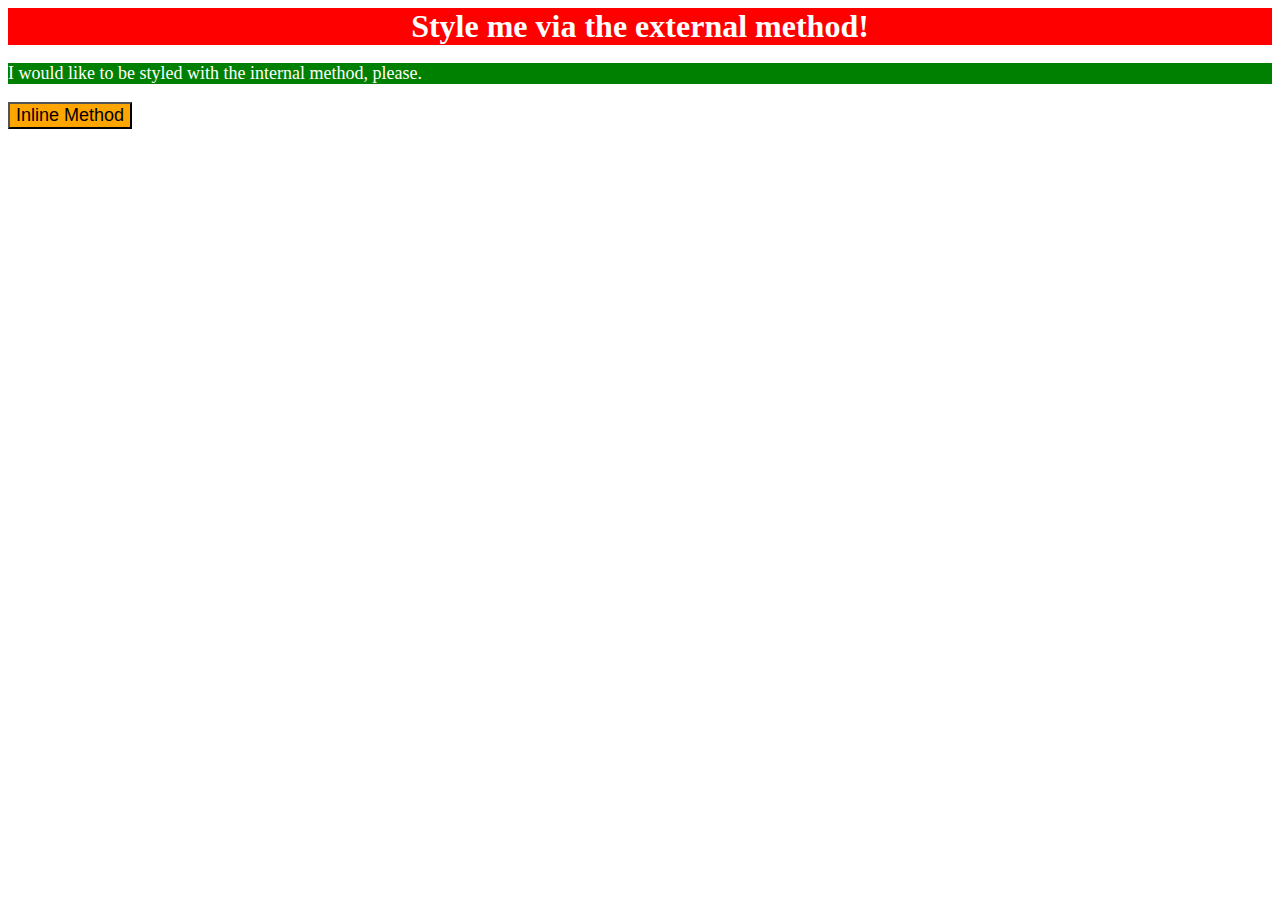
<file: foundations/01-css-methods/index.html>
<!DOCTYPE html>
<html lang="en">
  <head>
    <meta charset="UTF-8">
    <meta http-equiv="X-UA-Compatible" content="IE=edge">
    <meta name="viewport" content="width=device-width, initial-scale=1.0">
    <title>Methods for Adding CSS</title>
    <link rel="stylesheet" href="styles.css" />
    <style>
        p {
          background-color: green;
          color: white;
          font-size: 18px;
        }
    </style>
  </head>
  <body>
    <div>Style me via the external method!</div>
    <p>I would like to be styled with the internal method, please.</p>
    <button style="background-color: orange;font-size: 18px;">Inline Method</button>
  </body>
</html>
</file>
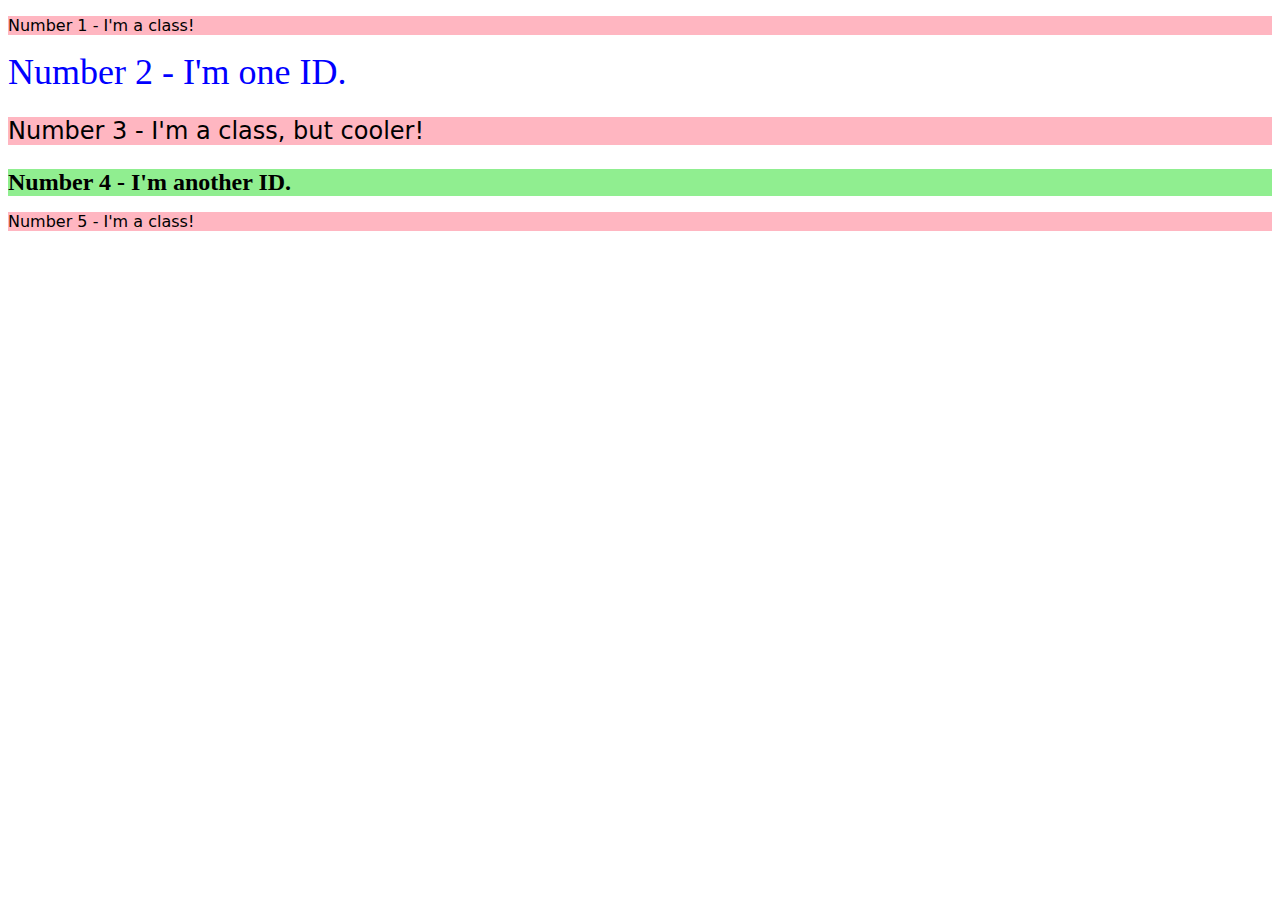
<file: foundations/02-class-id-selectors/index.html>
<!DOCTYPE html>
<html lang="en">
  <head>
    <meta charset="UTF-8">
    <meta http-equiv="X-UA-Compatible" content="IE=edge">
    <meta name="viewport" content="width=device-width, initial-scale=1.0">
    <title>Class and ID Selectors</title>
    <link rel="stylesheet" href="style.css">
    <!--<style>
      .odd {
        background-color: lightpink;
        font-family: Verdana, DejaVu Sans, sans-serif;
      }

      #second {
        color: blue;
        font-size: 36px;
      }

      .odd#third {
        font-size: 24px;
      }

      #fourth {
        background-color: lightgreen;
        font-size: 24px;
        font-weight: bold;
      }
    </style>-->
  </head>
  <body>
    <p class="odd">Number 1 - I'm a class!</p>
    <div id="two">Number 2 - I'm one ID.</div>
    <p class="odd fontsize">Number 3 - I'm a class, but cooler!</p>
    <div class="fontsize" id="four">Number 4 - I'm another ID.</div>
    <p class="odd">Number 5 - I'm a class!</p>
  </body>
</html>
</file>
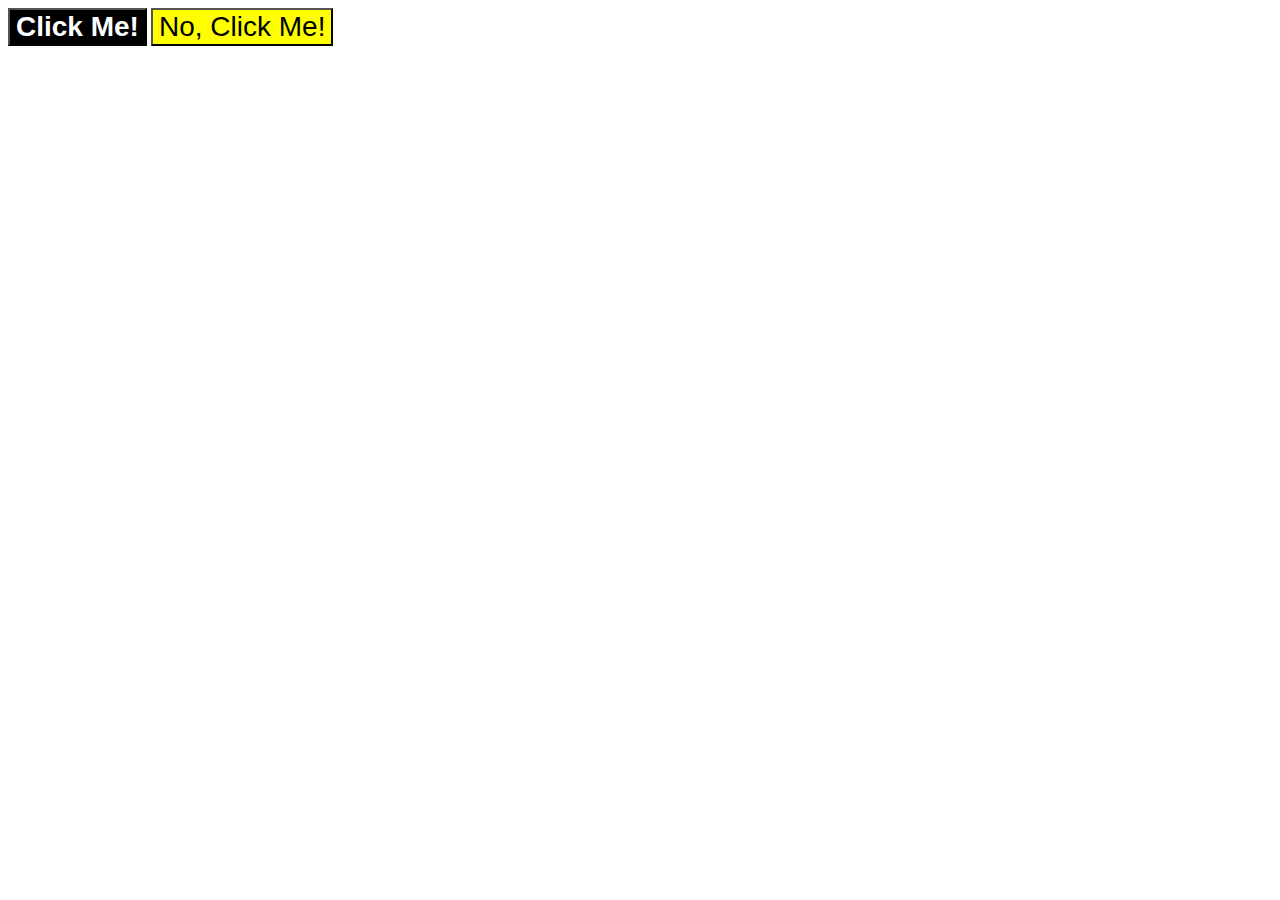
<file: foundations/03-grouping-selectors/index.html>
<!DOCTYPE html>
<html lang="en">
  <head>
    <meta charset="UTF-8">
    <meta http-equiv="X-UA-Compatible" content="IE=edge">
    <meta name="viewport" content="width=device-width, initial-scale=1.0">
    <title>Grouping Selectors</title>
    <link rel="stylesheet" href="style.css">
  </head>
  <body>
    <button class="first">Click Me!</button>
    <button class="second">No, Click Me!</button>
  </body>
</html>
</file>
<file: foundations/01-css-methods/styles.css>
div {
    background-color: red;
    color:white;
    font-size: 32px;
    text-align: center;
    font-weight: bold;
}

/*
p {
    background-color: green;
    color: white;
    font-size: 18px;
}

button {
    background-color: orange;
    font-size: 18px;
}
*/
</file>
<file: foundations/02-class-id-selectors/style.css>
.odd {
    background-color: lightpink;
    font-family: Verdana, "DejaVu Sans", sans-serif;
}

.fontsize {
    font-size: 24px;
}

#two {
    color: blue;
    font-size: 36px;
}

#four {
    background-color: lightgreen;
    font-weight: bold;
}
</file>
<file: foundations/03-grouping-selectors/style.css>
.first {
    background-color: black;
    color: white;
    font-weight: bold;
}

.second {
    background-color: yellow;
}

.first, .second {
    font-size: 28px;
    font-family: Helvetica, "Times New Roman", sans-serif;
}
</file>
